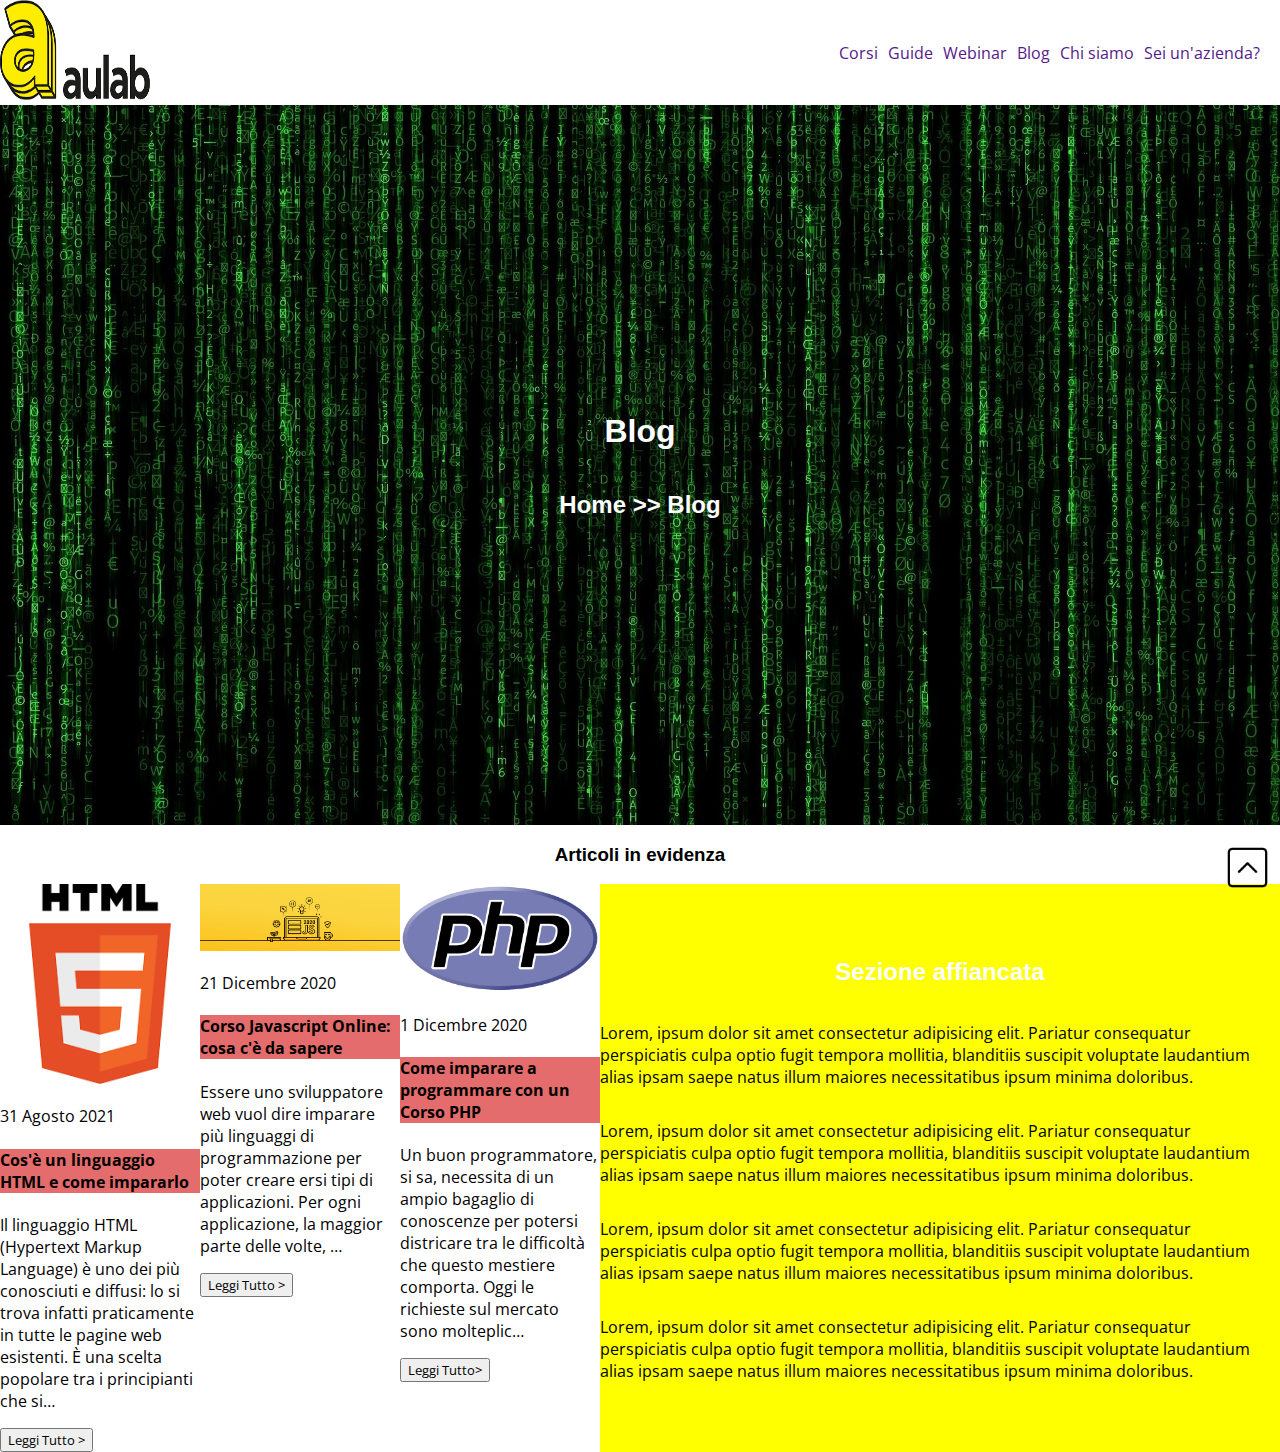
<file: index.html>
<!DOCTYPE html>
<html lang="en">
<head>
    <meta charset="UTF-8">
    <meta name="viewport" content="width=device-width, initial-scale=1.0">
    <title>Selfwork Struttura HTML</title>
    <link rel="preconnect" href="https://fonts.googleapis.com">
    <link rel="preconnect" href="https://fonts.gstatic.com" crossorigin>
    <link href="https://fonts.googleapis.com/css2?family=Open+Sans:ital,wght@0,300..800;1,300..800&display=swap" rel="stylesheet">
    
    <link rel="stylesheet" href="style.css">
    
</head>
<body>
    
    <nav>
        <a href="">
            <img src="logoAulab.jpg" alt="" class="logoAulab">
            <link rel="stylesheet" href="Struttura1HTML.html">
        </a>
        
        <ul class="listLink">
            <li><a href="" class="link">Corsi</a></li>
            <li><a href="" class="link">Guide</a></li>
            <li><a href="" class="link">Webinar</a></li>
            <li><a href="" class="link">Blog</a></li>
            <li><a href="" class="link">Chi siamo</a></li>
            <li><a href="" class="link">Sei un'azienda?</a></li>
        </ul>
    </nav>
    
    <header>
        <h1>Blog</h1>
        <h2>Home >> Blog</h2> 
    </header>
    
    <section class="titleArticle">
        <h3>Articoli in evidenza</h3>
    </section>
    
    <main>
        <section class="container">
            <!-- Articolo 1 -->
            <article>
                <img class="imgArticle" src="image1.jpg" alt="Immagine che raffigura un Tag HTML">
                <p>31 Agosto 2021</p>
                <h4>Cos'è un linguaggio HTML e come impararlo</h4>
                <p>Il linguaggio HTML (Hypertext Markup Language) è uno dei più conosciuti e diffusi: lo si trova infatti praticamente in tutte le pagine web esistenti. È una scelta popolare tra i principianti che si…</p>
                <button> Leggi Tutto >
                </button>
            </article>
            
            <!-- Articolo 2 -->
            <article>
                <img class="imgArticle" src="image2.jpg" alt="Immagine che raffigura un logo del linguaggio JS">
                <p>21 Dicembre 2020</p>
                <h4>Corso Javascript Online: cosa c'è da sapere</h4>
                <p>Essere uno sviluppatore web vuol dire imparare più linguaggi di programmazione per poter creare ersi tipi di applicazioni.  Per ogni applicazione, la maggior parte delle volte, …</p>
                <button>Leggi Tutto ></button>
            </article>
            
            <!-- Articolo 3 -->
            <article>
                <img class="imgArticle"  src="image3.jpg" alt="Immagine che raffigura il logo PHP">
                <p>1 Dicembre 2020</p>
                <h4>Come imparare a programmare con un Corso PHP</h4>
                <p>Un buon programmatore, si sa, necessita di un ampio bagaglio di conoscenze per potersi districare tra le difficoltà che questo mestiere comporta. Oggi le richieste sul mercato sono molteplic…</p>
                <button>Leggi Tutto></button>
            </article>
        </section>
        
        <aside>
            <h2>Sezione affiancata</h2>
            <p>Lorem, ipsum dolor sit amet consectetur adipisicing elit. Pariatur consequatur perspiciatis culpa optio fugit tempora mollitia, blanditiis suscipit voluptate laudantium alias ipsam saepe natus illum maiores necessitatibus ipsum minima doloribus.</p>
            <p>Lorem, ipsum dolor sit amet consectetur adipisicing elit. Pariatur consequatur perspiciatis culpa optio fugit tempora mollitia, blanditiis suscipit voluptate laudantium alias ipsam saepe natus illum maiores necessitatibus ipsum minima doloribus.</p>
            <p>Lorem, ipsum dolor sit amet consectetur adipisicing elit. Pariatur consequatur perspiciatis culpa optio fugit tempora mollitia, blanditiis suscipit voluptate laudantium alias ipsam saepe natus illum maiores necessitatibus ipsum minima doloribus.</p>
            <p>Lorem, ipsum dolor sit amet consectetur adipisicing elit. Pariatur consequatur perspiciatis culpa optio fugit tempora mollitia, blanditiis suscipit voluptate laudantium alias ipsam saepe natus illum maiores necessitatibus ipsum minima doloribus.</p>
        </aside>
        
        <!-- Bottone Torna su -->
    </main>
    
    <a href="#" class="button">
        <img src="Bottone.jpg" alt="Torna su">
    </a>
    
</body>
</html>
</file>
<file: style.css>
* {
    font-family: "Open Sans", sans-serif;
}

h1, h2 {
    font-family: "Manrope", sans-serif;
    color: white;
}

h3 {
    color: black;
    font-family: "Manrope", sans-serif;
    
}

h4 {
    background-color: #e46c6c;
}

h4:hover {
    background-color: #ddb420;
}

header {
    display: flex;
    background-image: url(Matrix.jpg);
    height: 80vh;
    background-size:cover;
    background-position: center;
    flex-direction: column;
    align-items: center;
    justify-content: center;
}

nav {
    display: flex;
    justify-content: space-between;
    align-items: center;
    margin-right: 10px;
}

.logoAulab {
    width: 150px;
    height: 100px;
}


.link {
    text-decoration: none;
    margin-right: 10px;
}

.listLink {
    display: flex;
    list-style-type: none;
}

.link:hover  {
    border-bottom: 1px solid black;
}

.titleArticle {
    text-align: center;
}

main {
    display: flex;
}

.imgArticle {
    width: 200px;
}

.container {
    display: flex;
    width: 60%;
}

aside {
    background-color: yellow;
    display: flex;
    flex-direction: column;
    align-items: center;
    justify-content: center;
}

body {
    display: flex;
    flex-direction: column;
    margin: 0px 0px;
}

/* Non riesco a capire dove si trova l'errore, perchè l'immagine rimane invariata */
.button img {
    position: fixed;
    height: 45px;
    width: 45px;
    right: 10px;
    bottom: 10px;
    z-index: 999;
}

.button img {
    width: 45px;
    height: 45px;
}


@media screen and (max-width: 600px) {
    
    
    .logoAulab {
        width: 150px;
        height: 75px;
    }
    
    .link {
        font-size: small;
        
    }
    main {
        display: flex;
        width: 100%;
        flex-direction: column;
        justify-content: space-evenly;
    }
    
    .container {
        display: flex;
        width: 100%;
        flex-direction: column;
        justify-content: space-evenly;
    }
    
}
</file>
